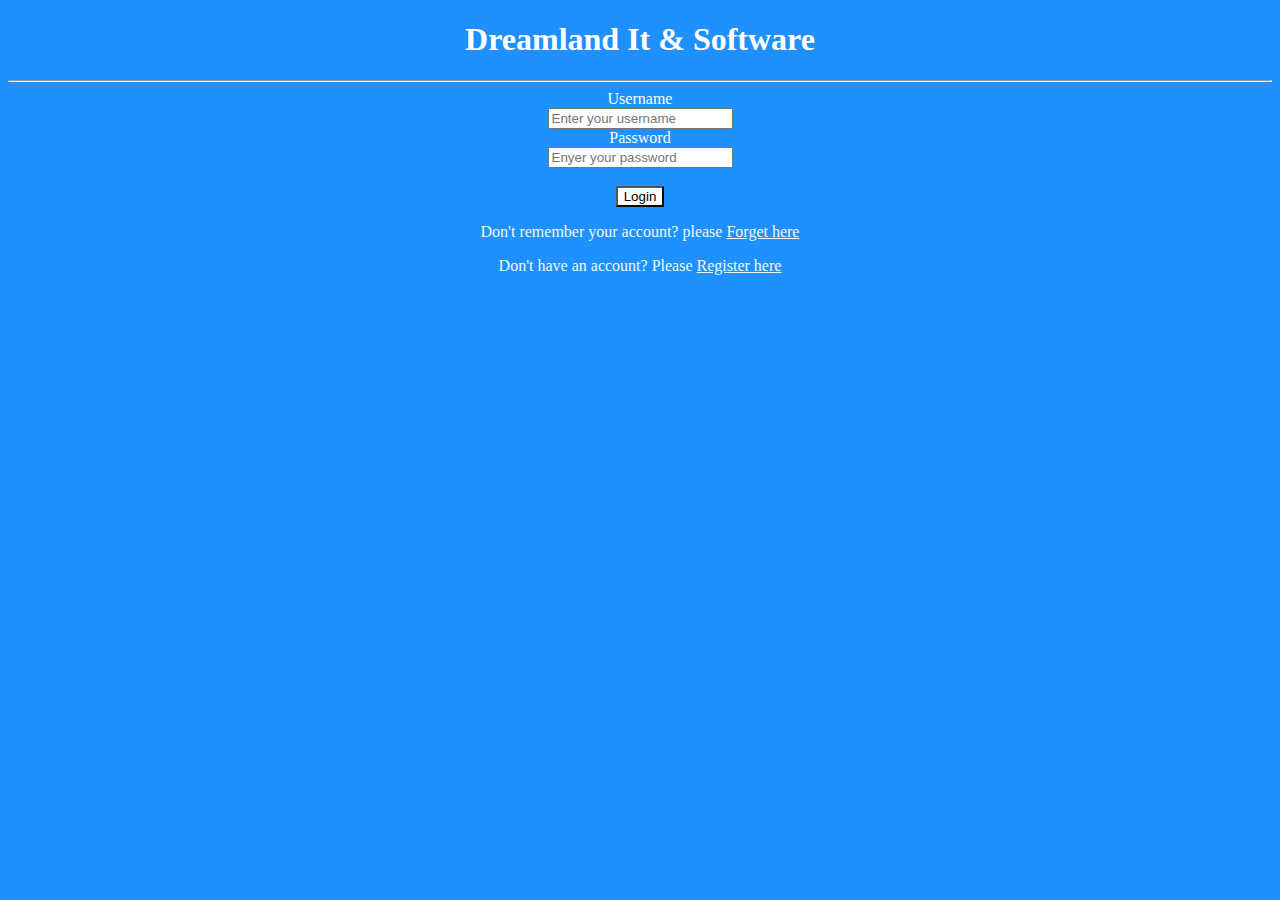
<file: index.html>
<!DOCTYPE html>
<html lang="en">
<head>
  <meta charset="UTF-8">
  <meta http-equiv="X-UA-Compatible" content="IE=edge">
  <meta name="viewport" content="width=device-width, initial-scale=1.0">
  <title>Login Page</title>




  <!-- Custom CSS file -->
  <link rel="stylesheet" href="css/style.css">
</head>
<body id="bg-clr">
  <h1 align="center">Dreamland It & Software</h1>
  <hr/>
  <form align="center" id="usr-nm" >
    <label for="username">Username</label>
    <br/>
    <input type="text" name="username" placeholder="Enter your username"/><br/>
    <label for="password">Password</label> <br/>
    <input type="password" name="password" placeholder="Enyer your password"/><br/>
    <br/>
    <input type="submit"value="Login"/ id="submit-btn">

   <p>Don't remember your account? please <a href="pages/forget.html">Forget here</a></p>
    <p>Don't have an account? Please <a href="pages/register.html">Register here</a></p>
  </form>
  
</body>
</html>
</file>
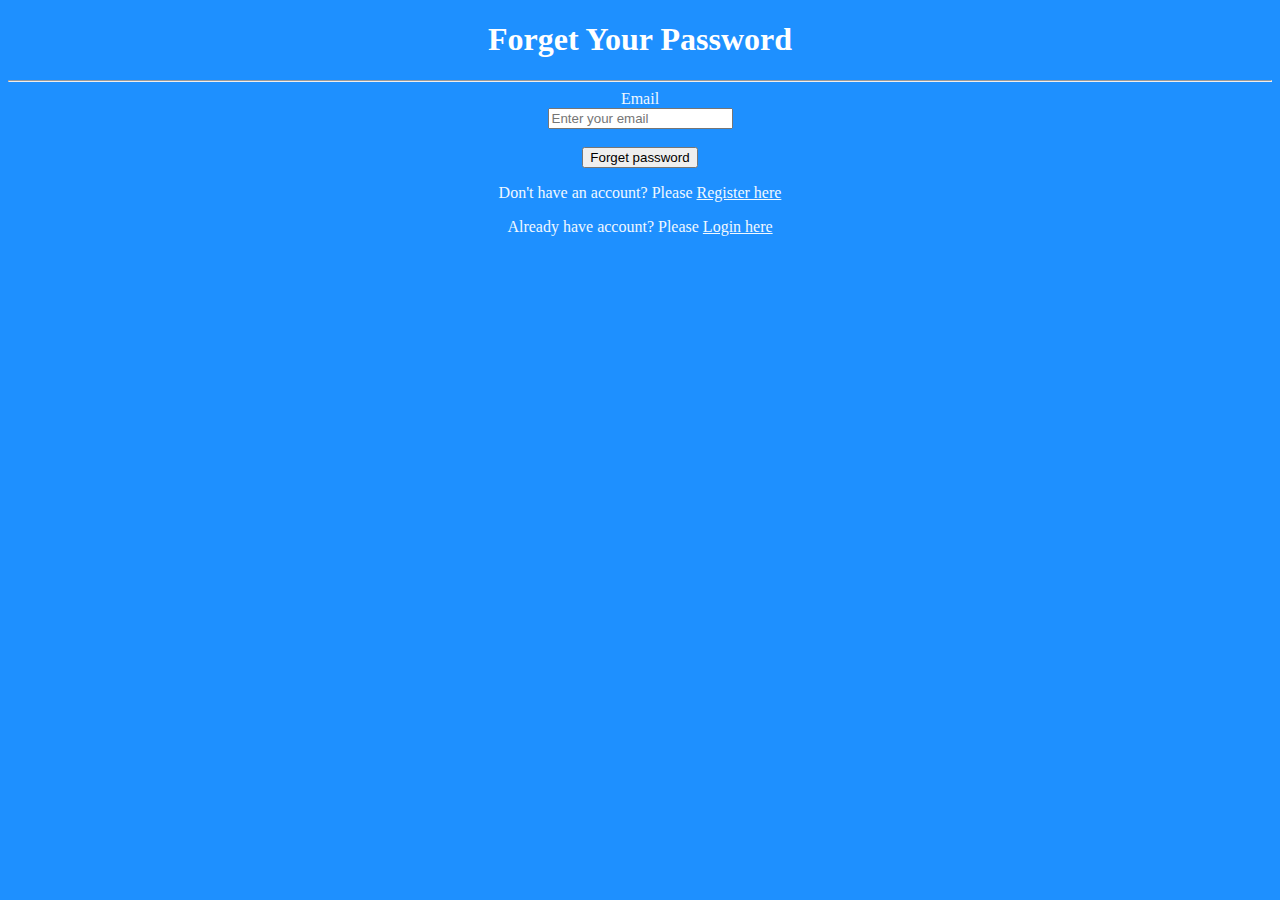
<file: pages/forget.html>
<!DOCTYPE html>
<html lang="en">
<head>
  <meta charset="UTF-8">
  <meta http-equiv="X-UA-Compatible" content="IE=edge">
  <meta name="viewport" content="width=device-width, initial-scale=1.0">
  <title>Forget page</title>



<!-- Custom CSS file -->

<link rel="stylesheet" href="../css/style.css">


</head>
<body id="forget-bg" >
  <h1 align="center">Forget Your Password</h1>
  <hr/>
  <form align="center" id="mail-bg" >
    <label for="email">Email</label><br/>
    <input type="email" name="email" placeholder="Enter your email"required/>
    <br/>
    <br/>
    <input type="submit" value="Forget password"/><br/>
    
    <p>Don't have an account? Please <a href="../pages/register.html">Register here</a></p>
    <p>Already have account? Please <a href="../index.html">Login here</a></p>

  </form>
  
</body>
</html>
</file>
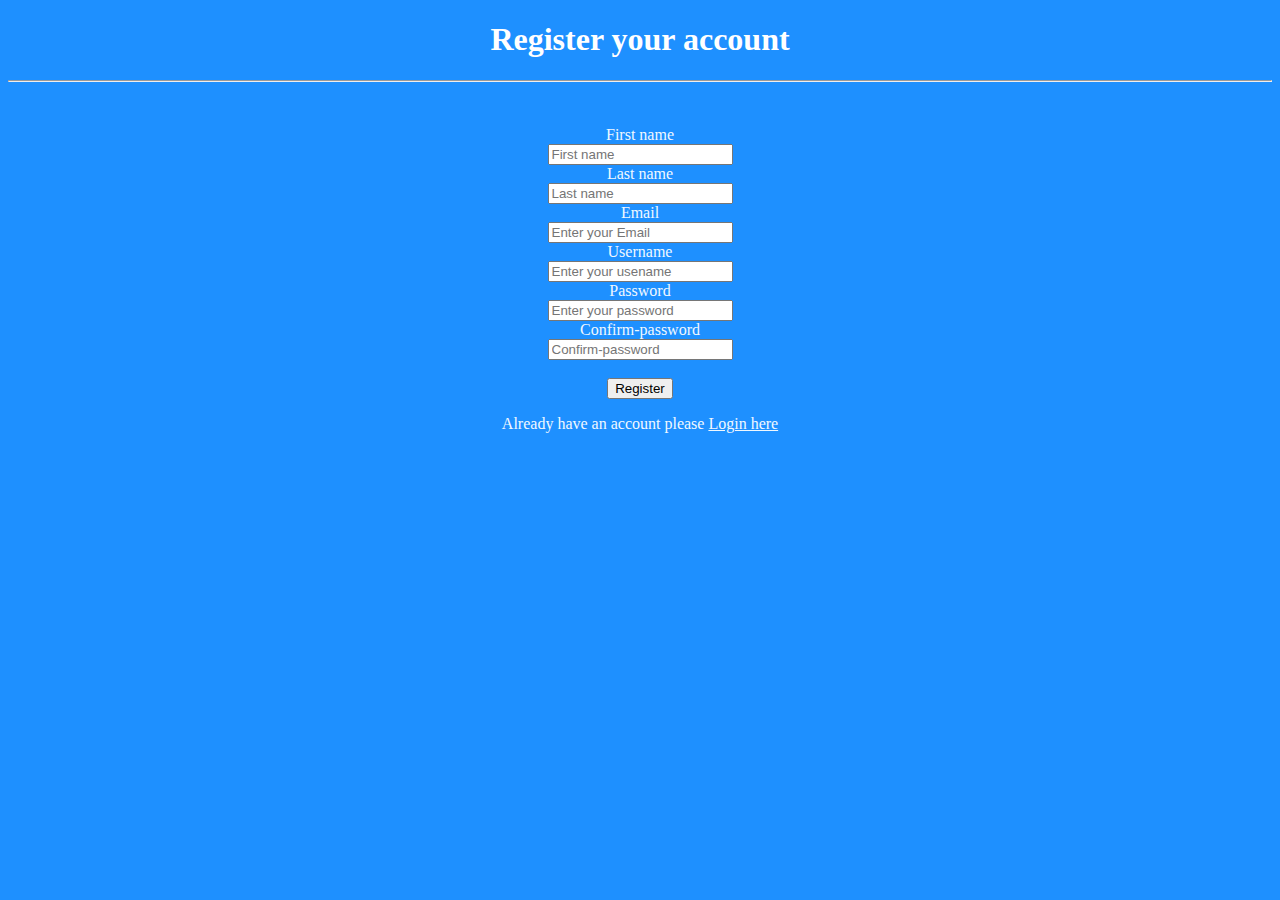
<file: pages/register.html>
<!DOCTYPE html>
<html lang="en">
<head>
  <meta charset="UTF-8">
  <meta http-equiv="X-UA-Compatible" content="IE=edge">
  <meta name="viewport" content="width=device-width, initial-scale=1.0">
  <title>Register Page</title>


 <!-- Custom CSS file -->
<link rel="stylesheet" href="../css/style.css">


</head>
<body id="reg-bg">
  <h1 align="center">Register your account </h1> 
  <hr/>
  <br/><br/>
  <form align="center" id="reg-frm">
      <label for="fname">First name</label><br/>
      <input type="text" name="fname" placeholder="First name"/> <br/>
 <label for="lname">Last name</label><br/>
      <input type="text" name="lname" placeholder="Last name"/> <br/>
      <label for="email">Email</label><br/>
 <input type="email" name="email" placeholder="Enter your Email" required/>
  <br/>
      <label for="username">Username</label> <br/>
      <input type="text" name="username" placeholder="Enter your usename"/><br/>
 <label for="password">Password</label><br/>
 <input type="password" name="password" placeholder="Enter your password"/>  <br>
 <label for="Confirm-password">Confirm-password</label><br/>
 <input type="password" name="Confirm-password" placeholder="Confirm-password"/>  <br>
 <br/>
 <input type="submit" value="Register"/><br/>


<p>Already have an account please <a href="../index.html">Login here</a></p>
</form>
  
</body>
</html>
</file>
<file: css/style.css>
h1 {
  color: white;
  text-align: center;
}

#usr-nm {
   color: white;
}

#bg-clr { background-color: dodgerblue;

}
#submit-btn {
 background-color: white;
}

a {
  color: aliceblue;
}

#forget-bg {
  background-color:dodgerblue;
}
p {
  color: aliceblue;
}
#mail-bg {
  color: aliceblue;
}
#reg-bg {
  background-color: dodgerblue;
}
#reg-frm {
  color: aliceblue;
}
p {
  color: aliceblue;
}
</file>
